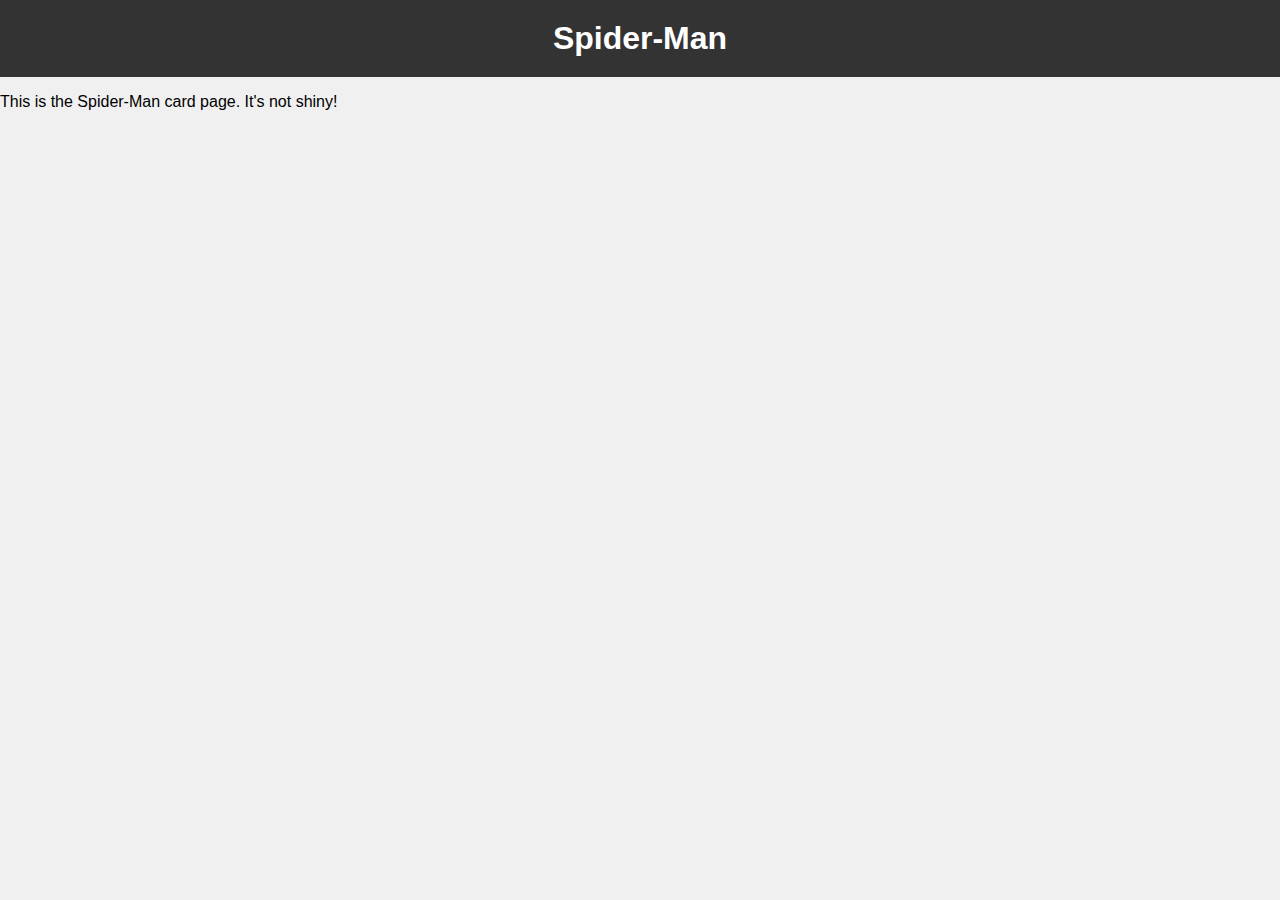
<file: spider-man.html>
<!DOCTYPE html>
<html lang="en">
<head>
    <meta charset="UTF-8">
    <meta name="viewport" content="width=device-width, initial-scale=1.0">
    <title>Spider-Man Card</title>
    <link rel="stylesheet" href="style.css">
</head>
<body>
    <header>
        <h1>Spider-Man</h1>
    </header>

    <main>
        <p>This is the Spider-Man card page. It's not shiny!</p>
    </main>
</body>
</html>
</file>
<file: style.css>
body {
    font-family: Arial, sans-serif;
    margin: 0;
    padding: 0;
    background-color: #f0f0f0;
}

header {
    background-color: #333;
    color: #fff;
    text-align: center;
    padding: 20px 0;
}

h1 {
    margin: 0;
}

#card-list {
    display: flex;
    flex-wrap: wrap;
    justify-content: center;
    margin: 20px;
}

.card {
    background-color: #fff;
    border: 2px solid #333;
    border-radius: 8px;
    width: 150px;
    margin: 10px;
    padding: 10px;
    text-align: center;
    cursor: pointer;
    transition: transform 0.3s;
}

.card:hover {
    transform: scale(1.1);
}

.card.shiny {
    background-color: #ffd700;
}

.card img {
    max-width: 100%;
    height: auto;
}

.card-title {
    margin-top: 10px;
    font-weight: bold;
}
</file>
